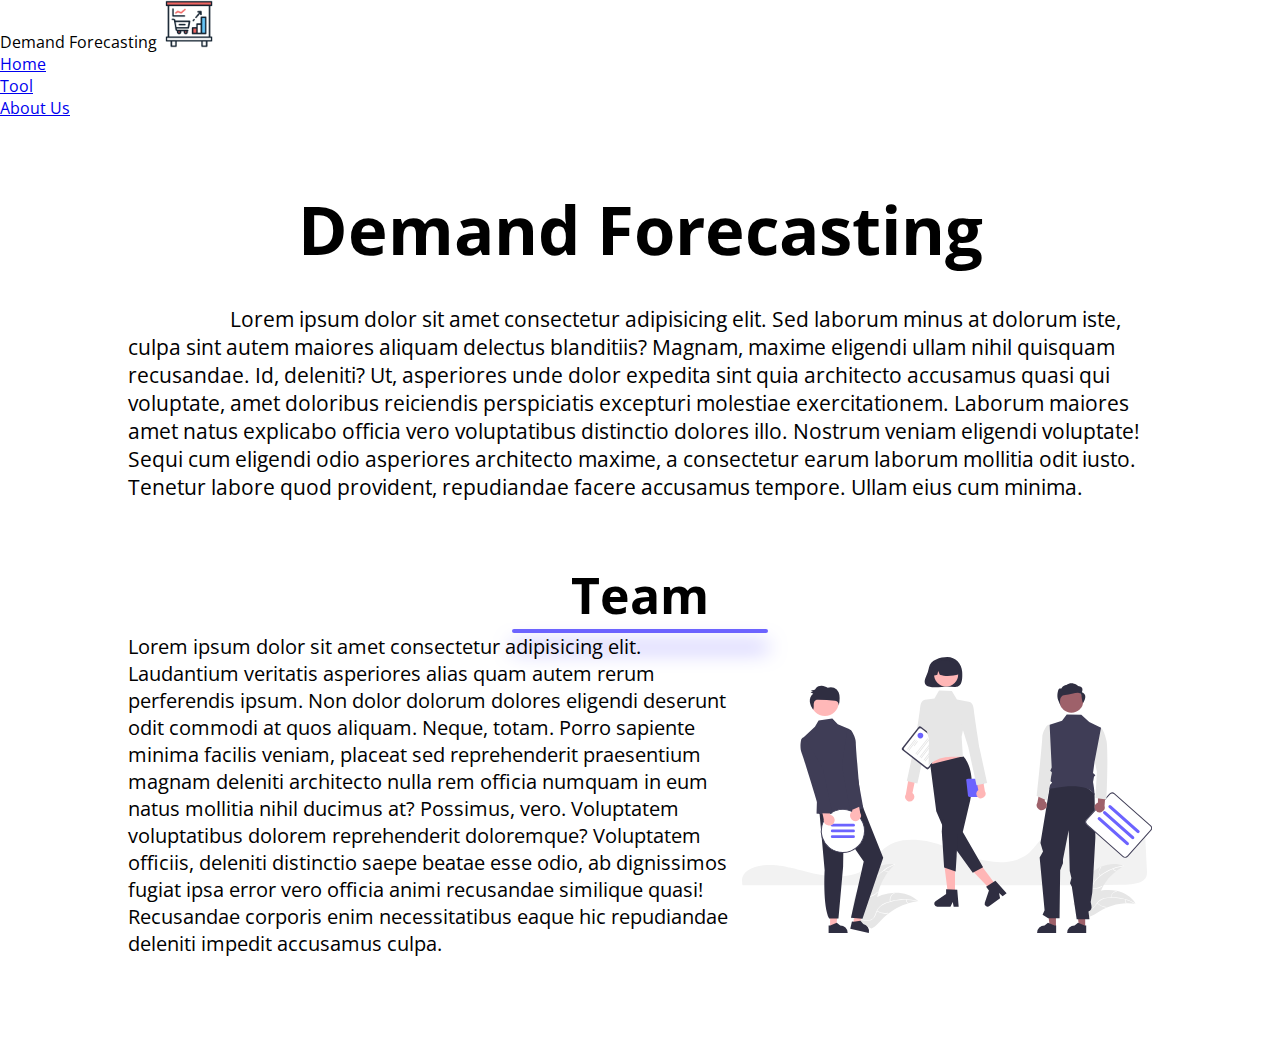
<file: templates/about-us.html>
<!DOCTYPE html>
<html lang="en">
  <head>
    <meta charset="UTF-8" />
    <meta http-equiv="X-UA-Compatible" content="IE=edge" />
    <meta name="viewport" content="width=device-width, initial-scale=1.0" />
    <link
      rel="shortcut icon"
      href="../static/images/favicon.png"
      type="image/x-icon"
    />
    <link rel="stylesheet" href="../static/css/main.css" />
    <link rel="stylesheet" href="../static/css/about-us-style.css" />
    <title>About Us - Demand Forecasting</title>
  </head>
  <body>
    <nav id="navbar">
      <ul id="nav-link-list">
        <div id="title" class="nav-item">
          Demand Forecasting&nbsp;
          <img src="../static/images/demand.png" height="48" />
        </div>
        <div id="nav-links">
          <li id="home" class="nav-item"><a href="index.html">Home</a></li>
          <li id="tools" class="nav-item"><a href="tools.html">Tool</a></li>
          <li id="about-us" class="nav-item"><a href="about-us.html">About Us</a></li>
        </div>
      </ul>
    </nav>
    <main class="container">
      <div id="abt-sec">
        <div id="hero-section">
          <h1 id="hero-title">Demand Forecasting</h1>
          <p>
            Lorem ipsum dolor sit amet consectetur adipisicing elit. Sed laborum
            minus at dolorum iste, culpa sint autem maiores aliquam delectus
            blanditiis? Magnam, maxime eligendi ullam nihil quisquam recusandae.
            Id, deleniti? Ut, asperiores unde dolor expedita sint quia
            architecto accusamus quasi qui voluptate, amet doloribus reiciendis
            perspiciatis excepturi molestiae exercitationem. Laborum maiores
            amet natus explicabo officia vero voluptatibus distinctio dolores
            illo. Nostrum veniam eligendi voluptate! Sequi cum eligendi odio
            asperiores architecto maxime, a consectetur earum laborum mollitia
            odit iusto. Tenetur labore quod provident, repudiandae facere
            accusamus tempore. Ullam eius cum minima.
          </p>
        </div>
        <div id="team-sec">
          <h2 id="team-title">Team</h2>
          <hr id="underscore" class="header-underscore" >
          <div id="team-content">
            <p id="team-desc">
              Lorem ipsum dolor sit amet consectetur adipisicing elit.
              Laudantium veritatis asperiores alias quam autem rerum perferendis
              ipsum. Non dolor dolorum dolores eligendi deserunt odit commodi at
              quos aliquam. Neque, totam. Porro sapiente minima facilis veniam,
              placeat sed reprehenderit praesentium magnam deleniti architecto
              nulla rem officia numquam in eum natus mollitia nihil ducimus at?
              Possimus, vero. Voluptatem voluptatibus dolorem reprehenderit
              doloremque? Voluptatem officiis, deleniti distinctio saepe beatae
              esse odio, ab dignissimos fugiat ipsa error vero officia animi
              recusandae similique quasi! Recusandae corporis enim
              necessitatibus eaque hic repudiandae deleniti impedit accusamus
              culpa.
            </p>
            <img id="team-img" src="../static/images/about-us.svg" alt="about-us-image" />
          </div>
        </div>
      </div>
    </main>
  </body>
</html>
</file>
<file: static/css/main.css>
/* 
  Type Scale :
    Base :- 16px;
    Scale :- 1.333 (Perfect Fourth)
 */

@import url("https://fonts.googleapis.com/css2?family=Open+Sans:wght@300&display=swap");

* {
  margin: 0;
  padding: 0;
  font-family: "Open Sans", sans-serif;
}

.container {
  display: flex;
  align-items: center;
  justify-content: center;
}

body {
  font-size: 16px;
}

h1 {
  font-size: 67px;
}

h2 {
  font-size: 50px;
}

h3 {
  font-size: 38px;
}

h4 {
  font-size: 28px;
}

h5 {
  font-size: 21px;
}

.header-underscore {
  width: 256px;
  outline: none;
  height: 4px;
  border: none;
  border-radius: 4px;
}
</file>
<file: static/css/about-us-style.css>
#abt-sec {
  /* width: 90%; */
  margin: 64px 128px;
}

#underscore {
  background: #6c63ff;
  box-shadow: 0px 16px 20px 0px #6c63ff;
}

#hero-section {
  display: flex;
  flex-direction: column;
  justify-content: center;
  align-items: center;
}

#hero-section p {
  margin: 30px 0;
  text-indent: 10%;
  font-size: 21px;
}

#team-sec {
  display: flex;
  flex-direction: column;
  justify-content: center;
  align-items: center;
  margin: 30px 0;
}

#team-content {
  display: flex;
  flex-direction: row;
  justify-content: space-evenly;
  align-items: center;
  font-size: 20px;
}

#team-img {
  width: 40%;
}
</file>
